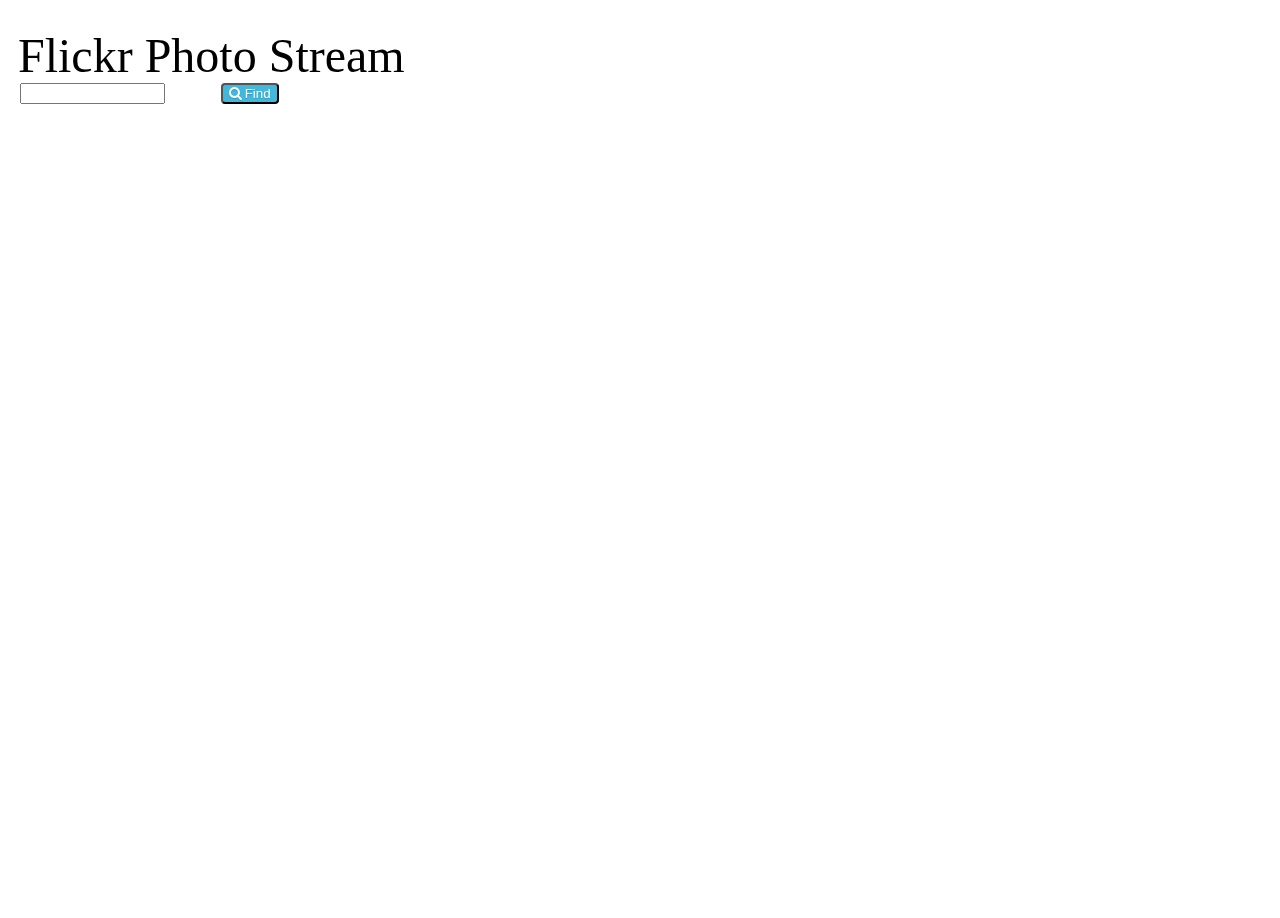
<file: index.html>
<!DOCTYPE html>
<!--[if lt IE 7]>
<html class="no-js lt-ie9 lt-ie8 lt-ie7"> <![endif]-->
<!--[if IE 7]>
<html class="no-js lt-ie9 lt-ie8"> <![endif]-->
<!--[if IE 8]>
<html class="no-js lt-ie9"> <![endif]-->
<!--[if gt IE 8]><!-->
<html class="no-js"> <!--<![endif]-->

<head>

    <title>Photo Stream</title>
    <meta charset="utf-8">
    <meta http-equiv="X-UA-Compatible" content="IE=edge,chrome=1">
    <meta name="description" content="Photo Stream">

    <script src="./js-libs/jquery/2.2.2/jquery.min.js"></script>
    <script src="./controllers/includingHTML.js"></script>
    <script src="./models/ajaxRequests/getJson.js"></script>
    <script src="./models/htmlBuilds/jsonDataInHtmlContainers.js"></script>
    <script src="./controllers/addingReadMoreToLongerTexts.js"></script>
    <script src="./controllers/searchOnEnterPressed.js"></script>
    <script src="./models/htmlBuilds/highlightingSearched_FoundTexts.js"></script>
    <script src="./models/htmlBuilds/findInPage.js"></script>

    <link rel="stylesheet" href="./css-libs/main.css">
    <link rel="stylesheet" href="./css-libs/font-awesome/css/font-awesome.min.css">

</head>
<body onload="$('html, body').animate({scrollLeft: 0}, 0);">

    <div class="header">Flickr Photo Stream</div>

    <div include-html="./views/hiddenDataFields.html" class="hide" ></div>
    <div include-html="./views/searchButtons.html"></div>

    <div class="wrapperAll" id="images"></div>

    <script>
        includeHTML();
        getPics($("#url").val());
    </script>
</body>
</html>
</file>
<file: css-libs/main.css>
html, body {
    height: 100%;
}

body {
    padding-top: 10px;
    padding-bottom: 0;
}

.hide{
    display: none;
}

.header {
    position: fixed;
    margin: 10px;
    font-size: 300%;
}

.wrapperAll {
    white-space: nowrap;
    display: flex;
    margin-top: 90px;
}

.wrapperData4OnePic {
    width: auto;
    height: auto;
    border: 2px solid black;
    margin: 10px;
    padding-top: 10px;
    padding-left: 20px;
    padding-right: 20px;
}

.picContainer {
    width: 250px;
    height: 180px;
    border: 1px solid black;
    margin: 5px;
    padding: 5px;
    text-align: center;
    /*white-space: nowrap;*/
    display: inline-block;
}

.helper {
    display: inline-block;
    height: 100%;
    vertical-align: middle;
}

img {
    max-width: 100%;
    max-height: 100%;
    vertical-align: middle;
}

.picAuthLinksContainer {
    width: 250px;
    margin: 5px;
    padding: 5px;
    clear:both;
    overflow:hidden;
}

.descriptionContainer {
    width: 250px;
    margin: 5px;
    padding: 5px;
    clear:both;
    white-space:pre-wrap;
    word-wrap: break-word;
}

.tagsContainer {
    width: 250px;
    margin: 5px;
    padding: 5px;
    clear:both;
    white-space:pre-wrap;
}

.highlighted  {
    color: lime;
    background-color: black;
}

.highlightAll {
    color: white;
    background-color: rgb(66, 184, 221);
}

.searchDiv {
    position: fixed;
    left: 20px;
    top: 83px;
}

.button-success,
.button-error,
.button-warning,
.button-secondary {
    color: white;
    border-radius: 4px;
    text-shadow: 0 1px 1px rgba(0, 0, 0, 0.2);
}

.button-success {
    background: rgb(28, 184, 65); /* this is a green */
}

.button-error {
    background: rgb(202, 60, 60); /* this is a maroon */
}

.button-warning {
    background: rgb(223, 117, 20); /* this is an orange */
}

.button-secondary {
    background: rgb(66, 184, 221); /* this is a light blue */
}
</file>
